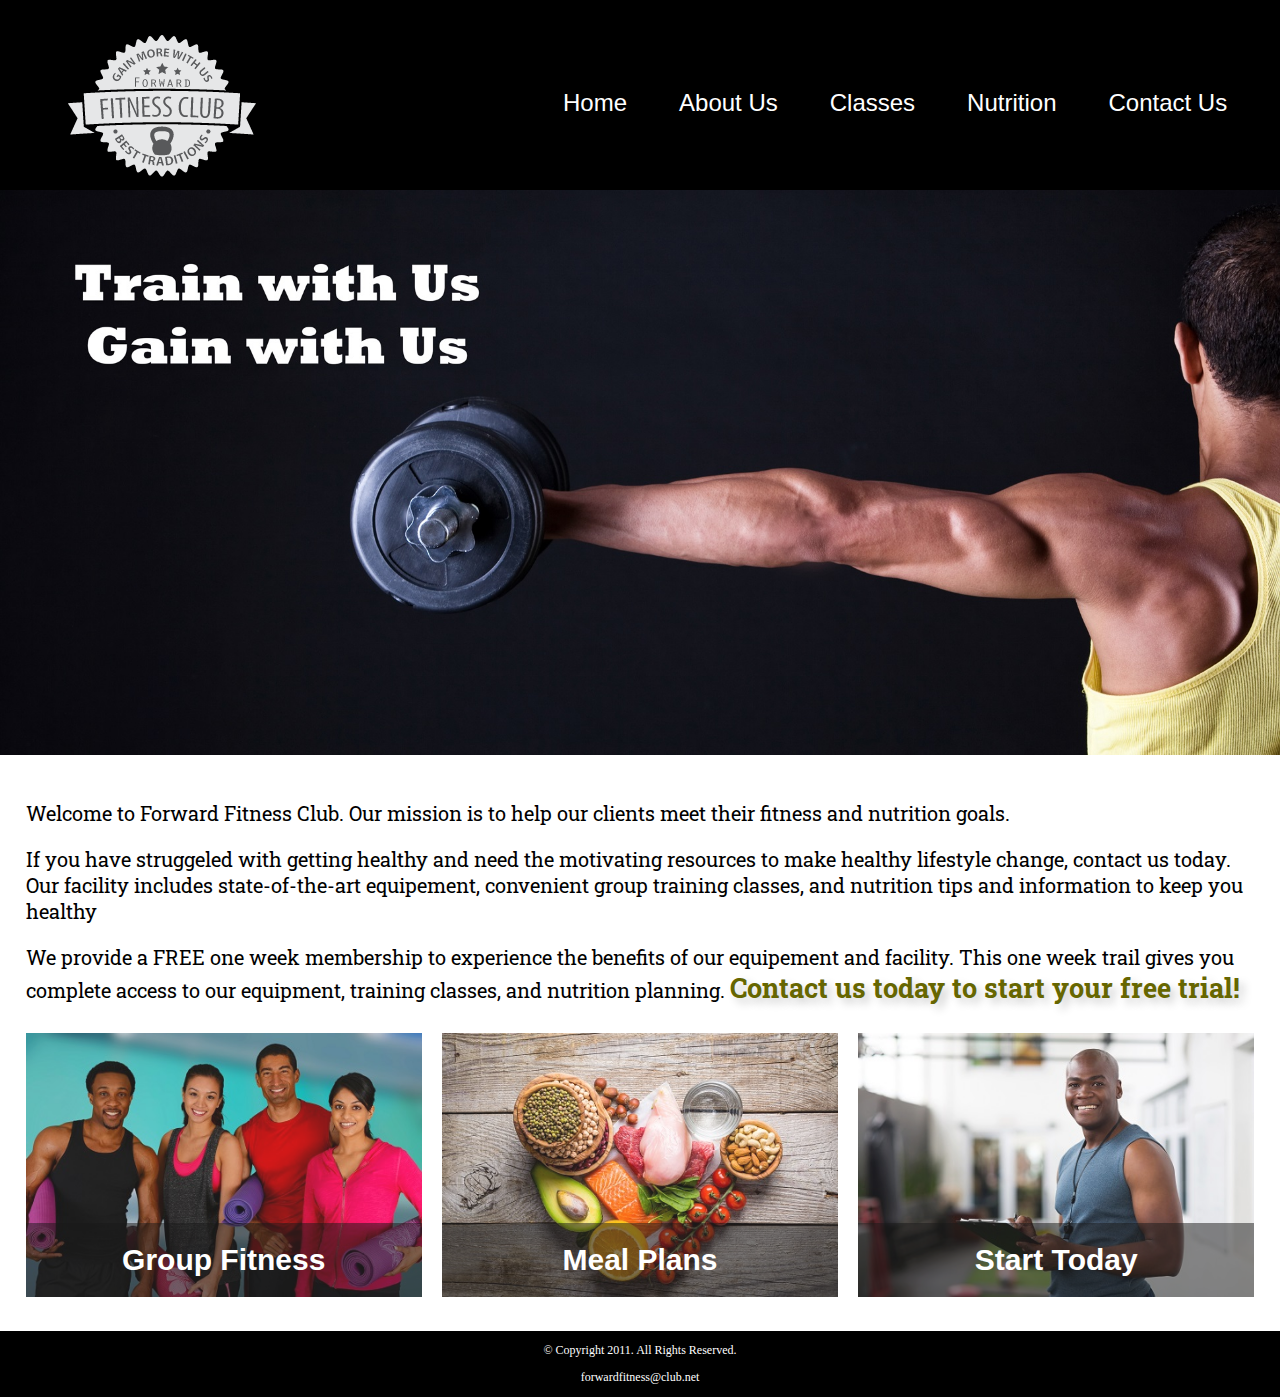
<file: fitness/Index.html>
<!DOCTYPE html>
<!-- This website template was created by: ISM5994.Muhammad Adel-->
<html lang="en">
    <head>
        <title>Forward Fitness Club</title>
        <meta charset="utf-8">
        <link rel="stylesheet" href="css/styles.css ">
        <meta name="viewport" content="width=device-width, initial-scale=1">
        <link href="https://fonts.googleapis.com/css2?family=Roboto+Slab&display=swap" rel="stylesheet">
        <link rel="shortcut icon" href="images/favicon.ico">
        <link rel="icon" type="image/png" sizes="32x32" href="images/favicon-32.png">
        <link rel="apple-touch-icon" sizes="180x180" href="images/apple-touch-icon.png">
        <link rel="icon" sizes="192x192" href="images/android-chrome-192.png">
    </head>
    <body>
        <div id="container">
            <!-- Use the header area for the website name or logo-->
            <header>
                <a href="Index.html"><img src="images/forward-fitness-logo.png" alt="Forward Fitness Club Logo"></a>  
            </header>

            <!-- Use the nav area to add hyperlinks to other pages within the website-->
            <nav>
                <ul>
                    <li><a href="Index.html">Home</a></li> 
                    <li><a href="about.html">About Us</a></li> 
                    <li><a href="classes.html">Classes</a></li> 
                    <li><a href="nutrition.html">Nutrition</a></li> 
                    <li><a href="contact.html ">Contact Us</a></li> 
                </ul>
 
            </nav>

            <!-- hero image -->
            <div id="hero" class="tablet-desktop">
                <img src="images/hero-image.jpg" alt="left arm extended holding a weight"> 
            </div>

            <!-- Use the main area to add the main content of the webpage-->
            <main>

                <div class="mobile">
                    <p>Welcome to Forward Fitness Club. Our mission is to help our clients meet their fitness and nutrition goals.</p>

                    <h3>FREE One-Week Trial Membership!</h3>
                    <p>Call Us Today to Get Started</p>
                    <p class="tel-link"><a href="tel:8145559608">(814) 555-9608</a></p>

                    <h4>Fitness Club Hours:</h4>
                    <ul class="hours">
                         <li>Mon - Thu: 6:00am - 6:00pm</li>
                         <li>Friday: 6:00am - 4:00pm</li>
                         <li>Saturday: 8:00am - 6:00pm</li>
                         <li>Sunday: Closed</li>
                    </ul>

                </div>

                <div class="tablet-desktop">
                    <p>Welcome to Forward Fitness Club. Our mission is to help our clients meet their fitness and nutrition goals. </p>

                    <p>If you have struggeled with getting healthy and need the motivating resources to make healthy lifestyle change, contact us today. Our facility includes state-of-the-art equipement, convenient group training classes, and nutrition tips and information to keep you healthy</p>

                    <p>We provide a FREE one week membership to experience the benefits of our equipement and facility. This one week trail gives you complete access to our equipment, training classes, and nutrition planning. <span class="action">Contact us today to start your free trial!</span></p>
                </div>

                <div class="grid">
                    <figure class="frame">
                        <a href="classes.html"><img src="images/fitness-group.jpg" alt="group of fitness people"></a>
                        <figcaption class="pic-text">Group Fitness</figcaption>
                    </figure>

                    <figure class="frame">
                        <a href="nutrition.html"><img src="images/food-heart.jpg" alt="healthy food in the shape of a heart"></a>
                        <figcaption class="pic-text">Meal Plans</figcaption>
                    </figure>

                    <figure class="frame">
                        <a href= "contact.html"><img src="images/personal-trainer.jpg" alt="personal trainer with a clipboard"></a>
                        <figcaption class= "pic-text">Start Today</figcaption>
                    </figure>
                    

                </div>
            </main>
            
            <!-- Use the footer area to add webpage footer content-->
            <footer>
                <p>&copy; Copyright 2011. All Rights Reserved. </p>
                <p><a href="mailto:forwardfitness@club.net">forwardfitness@club.net</a></p>
            </footer>
        </div>
    </body>
</html>
</file>
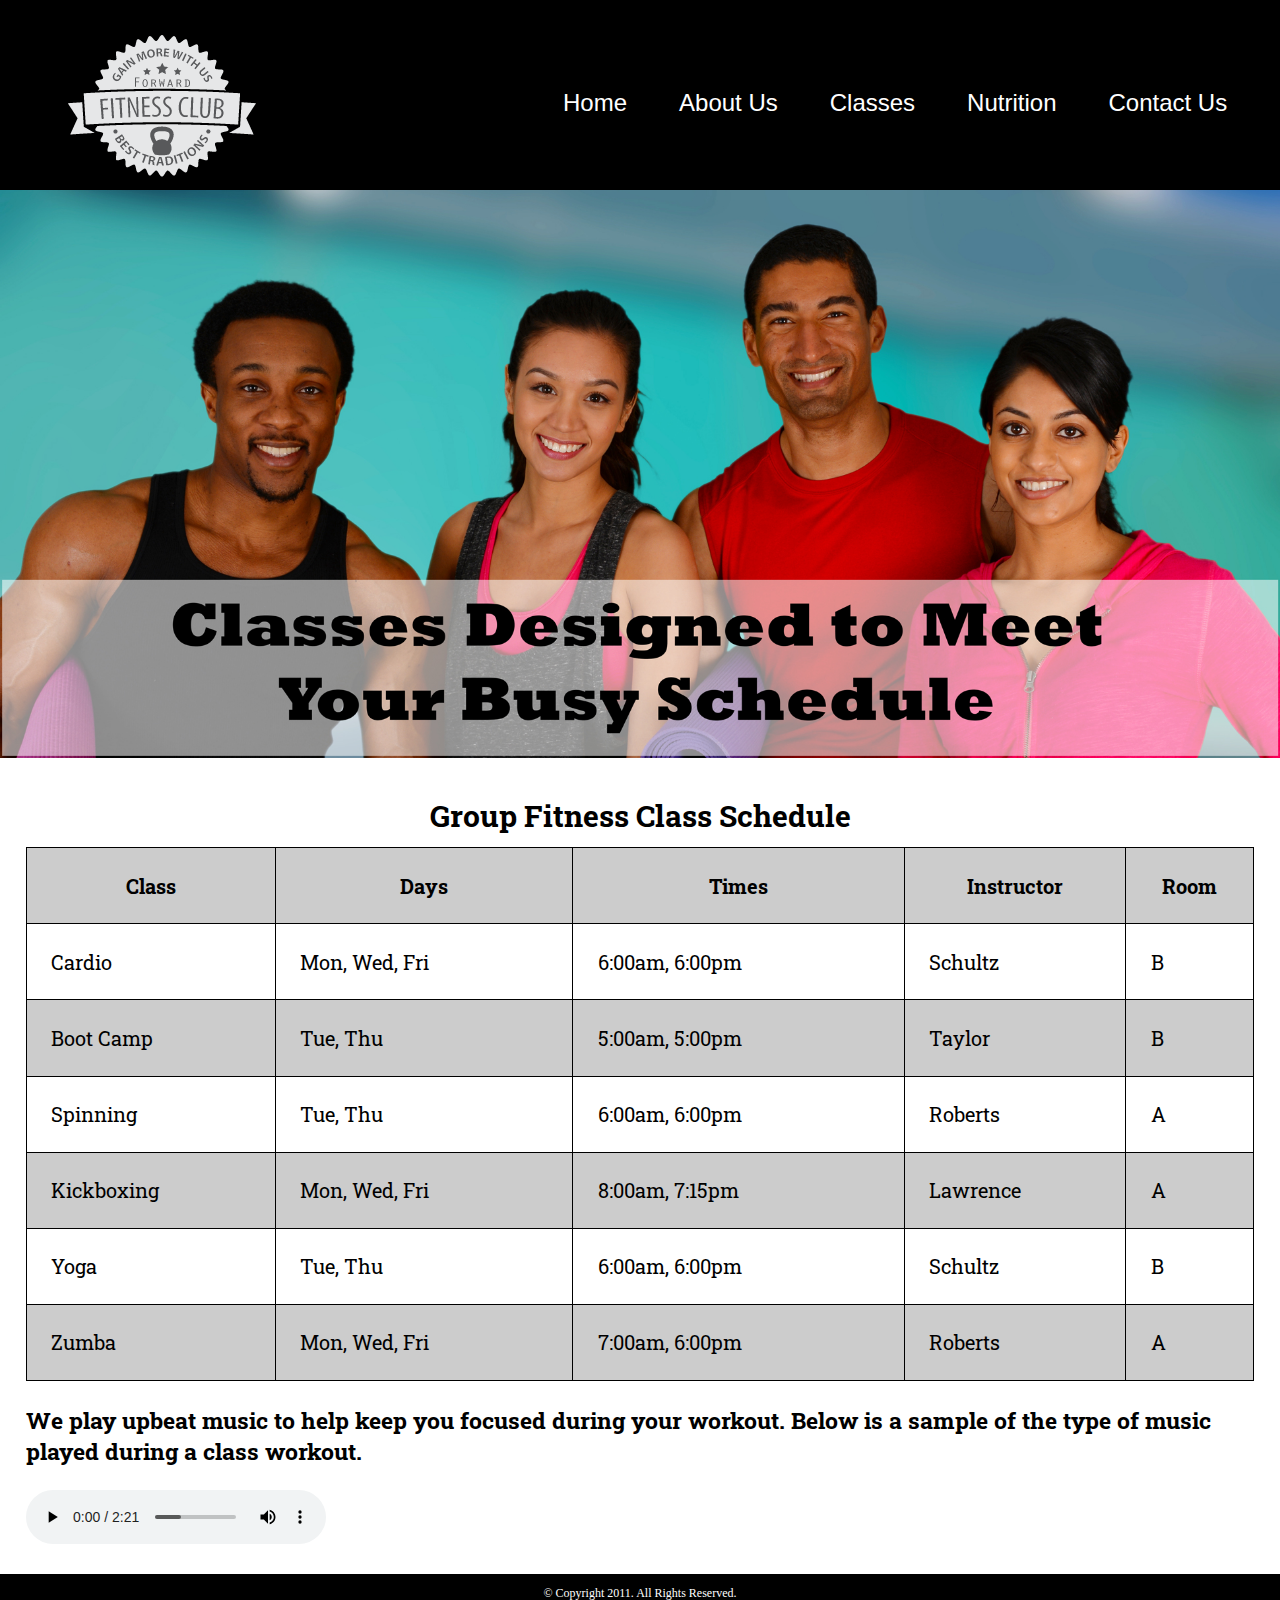
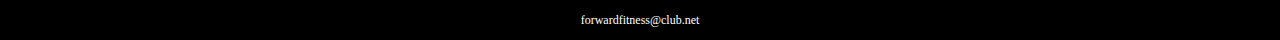
<file: fitness/classes.html>
<!DOCTYPE html>
<!-- This website template was created by: ISM5994.Muhammad Adel-->
<html lang="en">
    <head>
        <title>Forward Fitness Club</title>
        <meta charset="utf-8">
        <link rel="stylesheet" href="css/styles.css ">
        <meta name="viewport" content="width=device-width, initial-scale=1">
        <link href="https://fonts.googleapis.com/css2?family=Roboto+Slab&display=swap" rel="stylesheet">
        <link rel="shortcut icon" href="images/favicon.ico">
        <link rel="icon" type="image/png" sizes="32x32" href="images/favicon-32.png">
        <link rel="apple-touch-icon" sizes="180x180" href="images/apple-touch-icon.png">
        <link rel="icon" sizes="192x192" href="images/android-chrome-192.png">
    </head>
    <body>
        <div id="container">
        <!-- Use the header area for the website name or logo-->
        <header>
            <a href="Index.html"><img src="images/forward-fitness-logo.png" alt="Forward Fitness Club Logo"></a>
        </header>

       <!-- Use the nav area to add hyperlinks to other pages within the website-->
        <nav>
            <ul>
                <li><a href="Index.html">Home</a></li> 
                <li><a href="about.html">About Us</a></li> 
                <li><a href="classes.html">Classes</a></li> 
                <li><a href="nutrition.html">Nutrition</a></li> 
                <li><a href="contact.html ">Contact Us</a></li> 
            </ul>

        </nav>

        <!-- Classes Hero Image -->
        <div id="hero" class="tablet-desktop">
            <img src="images/classes-hero-image.jpg" alt="group of fitness people">
        </div>

        <!-- Use the main area to add the main content of the webpage-->
        <main>
           
            <div class="mobile">

                <h3>Group Fitness Classes </h3>
                <p>Boot Camp: TR 5am &amp; 5pm</p>
                <p>Cardio: MWF 6am &amp; 6pm</p>
                <p>Kickboxing: MWF 8am &amp; 7:15pm</p>
                <p>Spinning: TR 6am &amp; 6pm</p>
                <p>Yoga: TR 6am &amp; 6pm</p>
                <p>Zumba: MWF 7am &amp; 6pm</p>

            </div>

            <div class="tablet-desktop">
                <table><!-- Start Table -->
                    <caption>Group Fitness Class Schedule</caption>
                    <tr><!-- Row 1 -->
                        <th>Class</th>
                        <th>Days</th>
                        <th>Times</th>
                        <th>Instructor</th>
                        <th>Room</th>
                    </tr>
                    <tr><!-- Row 2 -->
                        <td>Cardio</td> 
                        <td>Mon, Wed, Fri</td>
                        <td>6:00am, 6:00pm</td> 
                        <td>Schultz</td>
                        <td>B</td>
                    </tr>
                    <tr><!-- Row 3 -->
                        <td>Boot Camp </td>
                        <td>Tue, Thu</td>
                        <td>5:00am, 5:00pm</td>
                        <td>Taylor</td>
                        <td>B</td>
                    </tr>
                    <tr><!-- Row 4 -->
                        <td>Spinning</td>
                        <td>Tue, Thu</td>
                        <td>6:00am, 6:00pm</td>
                        <td>Roberts</td>
                        <td>A</td>
                    </tr>
                    <tr><!-- Row 5 -->
                        <td>Kickboxing </td>
                        <td>Mon, Wed, Fri</td>
                        <td>8:00am, 7:15pm</td>
                        <td>Lawrence</td>
                        <td>A</td>
                    </tr>
                    <tr><!-- Row 6 -->
                        <td>Yoga</td>
                        <td>Tue, Thu</td>
                        <td>6:00am, 6:00pm</td>
                        <td>Schultz</td>
                        <td>B</td>
                    </tr>
                    <tr><!-- Row 7 -->
                        <td>Zumba</td>
                        <td>Mon, Wed, Fri </td>
                        <td>7:00am, 6:00pm</td>
                        <td>Roberts</td>
                        <td>A</td>
                    </tr>
                </table>

            </div>

            <div id="music-sample">
                <h3>We play upbeat music to help keep you focused during your workout. Below is a sample of the type of music played during a class workout.</h3>
                <audio controls>
                    <source src="media/ffc_audio.mp3" type="audio/mp3">
                    <source src="media/ffc_audio.ogg" type="audio/ogg">
                    <p>Your browser does not support the audio element.</p>
                </audio>


            </div>

        </main>
        
        <!-- Use the footer area to add webpage footer content-->
        <footer>
            <p>&copy; Copyright 2011. All Rights Reserved. </p>
            <p><a href="mailto:forwardfitness@club.net">forwardfitness@club.net</a></p>
        </footer>
        </div>
    </body>
</html>
</file>
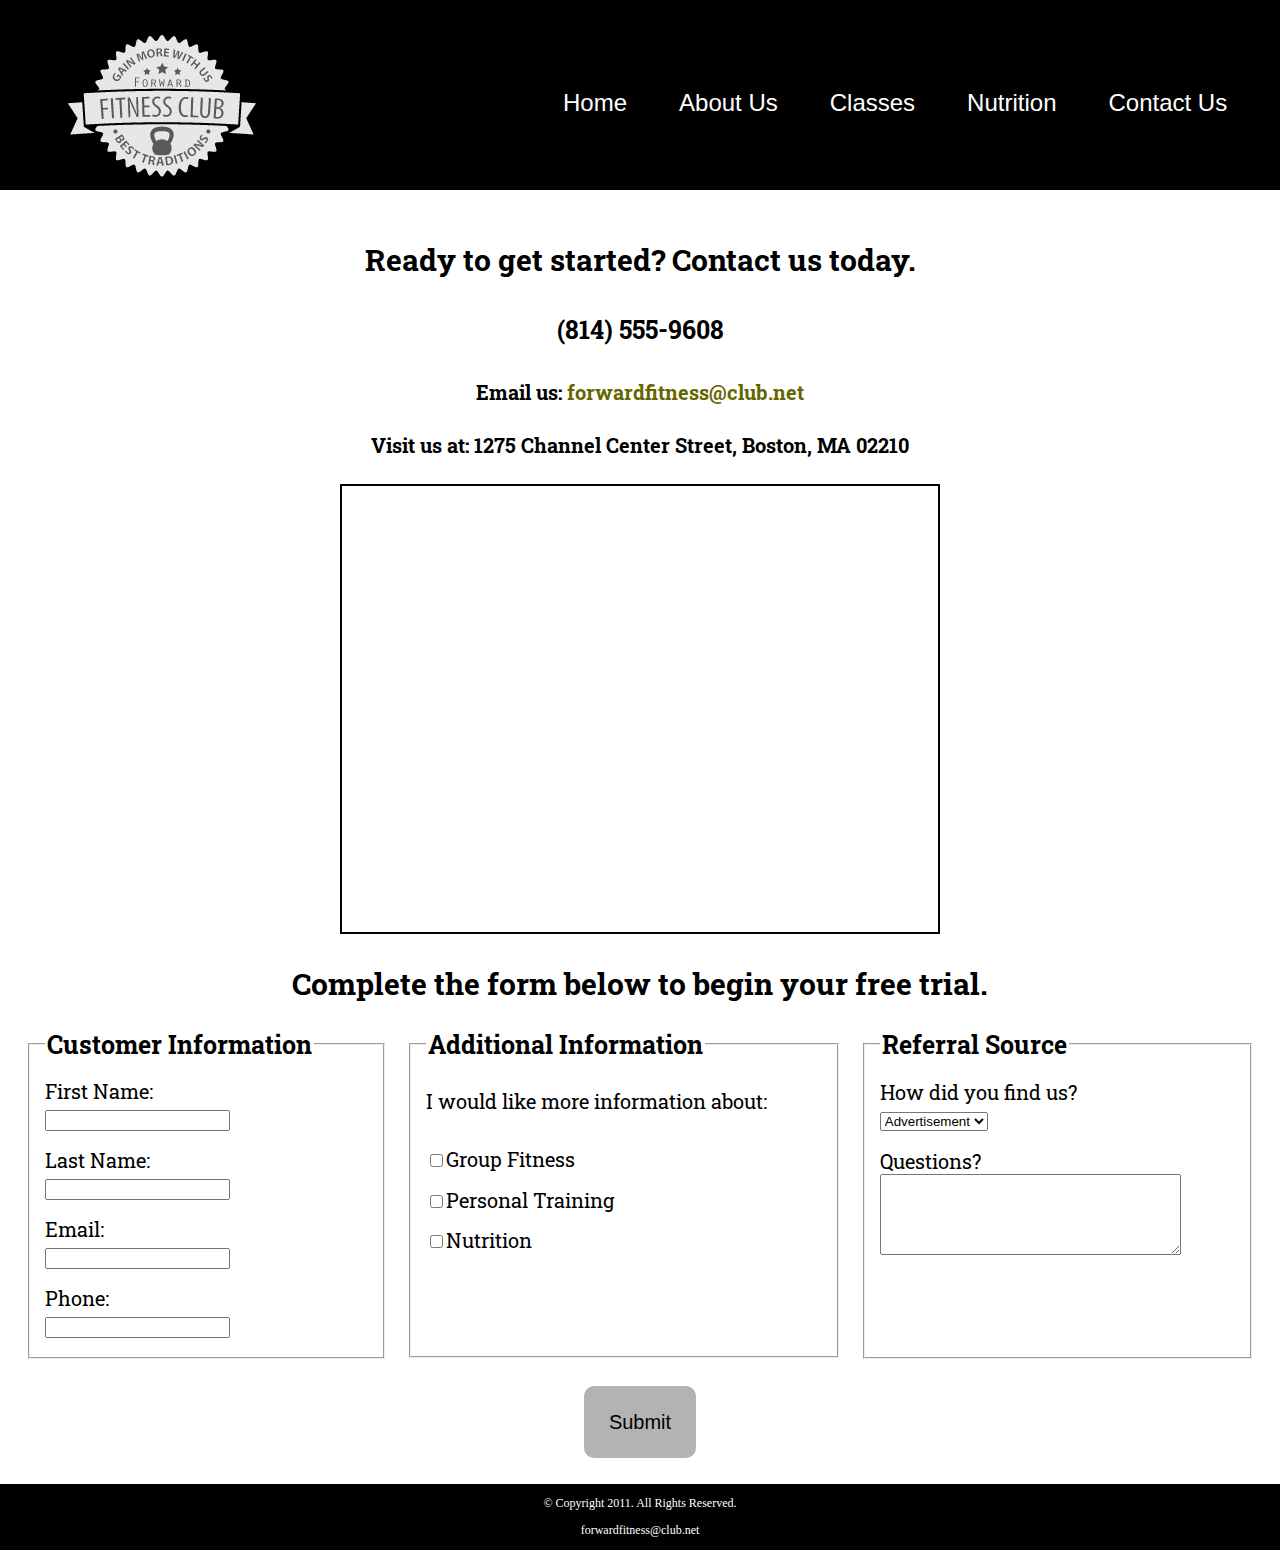
<file: fitness/contact.html>
<!DOCTYPE html>
<!-- This website template was created by: ISM5994.Muhammad Adel-->
<html lang="en">
    <head>
        <title>Forward Fitness Club</title>
        <meta charset="utf-8">
        <link rel="stylesheet" href="css/styles.css ">
        <meta name="viewport" content="width=device-width, initial-scale=1">
        <link href="https://fonts.googleapis.com/css2?family=Roboto+Slab&display=swap" rel="stylesheet">
        <link rel="shortcut icon" href="images/favicon.ico">
        <link rel="icon" type="image/png" sizes="32x32" href="images/favicon-32.png">
        <link rel="apple-touch-icon" sizes="180x180" href="images/apple-touch-icon.png">
        <link rel="icon" sizes="192x192" href="images/android-chrome-192.png">
    </head>
    <body>
        <div id="container">
        <!-- Use the header area for the website name or logo-->
        <header>
            <a href="Index.html"><img src="images/forward-fitness-logo.png" alt="Forward Fitness Club Logo"></a>
        </header>

       <!-- Use the nav area to add hyperlinks to other pages within the website-->
        <nav>
            <ul>
                <li><a href="Index.html">Home</a></li> 
                <li><a href="about.html">About Us</a></li> 
                <li><a href="classes.html">Classes</a></li> 
                <li><a href="nutrition.html">Nutrition</a></li> 
                <li><a href="contact.html ">Contact Us</a></li> 
            </ul>
        </nav>
        <!-- Use the main area to add the main content of the webpage-->
        <main>
            <div id="contact">
                <h2>Ready to get started? Contact us today.</h2>
                <h4 class="mobile tel-link"><a href="tel:8145559608"> (814) 555-9608</a></h4>
                <h4 class="tablet-desktop tel-num"> (814) 555-9608</h4>
                <h4>Email us: <a href=“mailto:forwardfitness@club.net” class="contact-email-link">forwardfitness@club.net</a></h4>
                <h4>Visit us at: 1275 Channel Center Street, Boston, MA 02210</h4>

                <iframe src="https://www.google.com/maps/embed?pb=!1m18!1m12!1m3!1d2948.851757208524!2d-71.05362748462646!3d42.34568384400208!2m3!1f0!2f0!3f0!3m2!1i1024!2i768!4f13.1!3m3!1m2!1s0x89e37a7dc2b67e7b%3A0x36ec93427cd9c5f1!2sChannel%20Center%20St%2C%20Boston%2C%20MA%2002210!5e0!3m2!1sen!2sus!4v1612326803046!5m2!1sen!2sus" width="600" height="450"  allowfullscreen="" aria-hidden="false" tabindex="0" class="map"></iframe>

            </div>

            <div id="form">
                <h2>Complete the form below to begin your free trial.</h2>

                <form class="form-grid"> <!-- Start Form -->
                    <fieldset>
                        <legend>Customer Information</legend>
                        <label for="fname">First Name:</label>
                        <input type="text" name="fName" id="fName" required>

                        <label for="lName">Last Name:</label>
                        <input type="text" name="lName" id="lName" required>

                        <label for="email">Email:</label>
                        <input type="email" name="email" id="email" required>

                        <label for="phone">Phone:</label>
                        <input type="tel" id="phone" name="phone" required>
                    </fieldset>


                    <fieldset>
                        <legend>Additional Information</legend>
                        <p>I would like more information about:</p>
                        <label for="grpfit"><input type="checkbox" name="interest" id="grpfit" value="Group Fitness">Group Fitness</label>

                        <label for="prtrain"><input type="checkbox" name="interest" id="prtrain" value="Personal Training">Personal Training</label>

                        <label for="nutr"><input type="checkbox" name="interest" id="nutr" value="Nutrition">Nutrition</label>
                    </fieldset>

                    <fieldset>
                        <legend>Referral Source</legend>
                        <label for="reference">How did you find us?</label>
                        <select name="reference" id="reference">
                            <option value="ad">Advertisement</option>
                            <option value="friend">Friend</option>
                            <option value="google">Google</option>
                            <option value="social">Social Media</option>
                            <option value="other">Other</option>
                        </select>

                        <label for="questions"> Questions?</label>
                        <textarea id="questions" name="questions" rows="5" cols="35"></textarea>
                    </fieldset>

                    <input type="submit" id="submit" value ="Submit" class="btn">
                
                </form>

            </div>
        </main>
        
        <!-- Use the footer area to add webpage footer content-->
        <footer>
            <p>&copy; Copyright 2011. All Rights Reserved. </p>
            <p><a href="mailto:forwardfitness@club.net">forwardfitness@club.net</a></p>
        </footer>
        </div>
    </body>
</html>
</file>
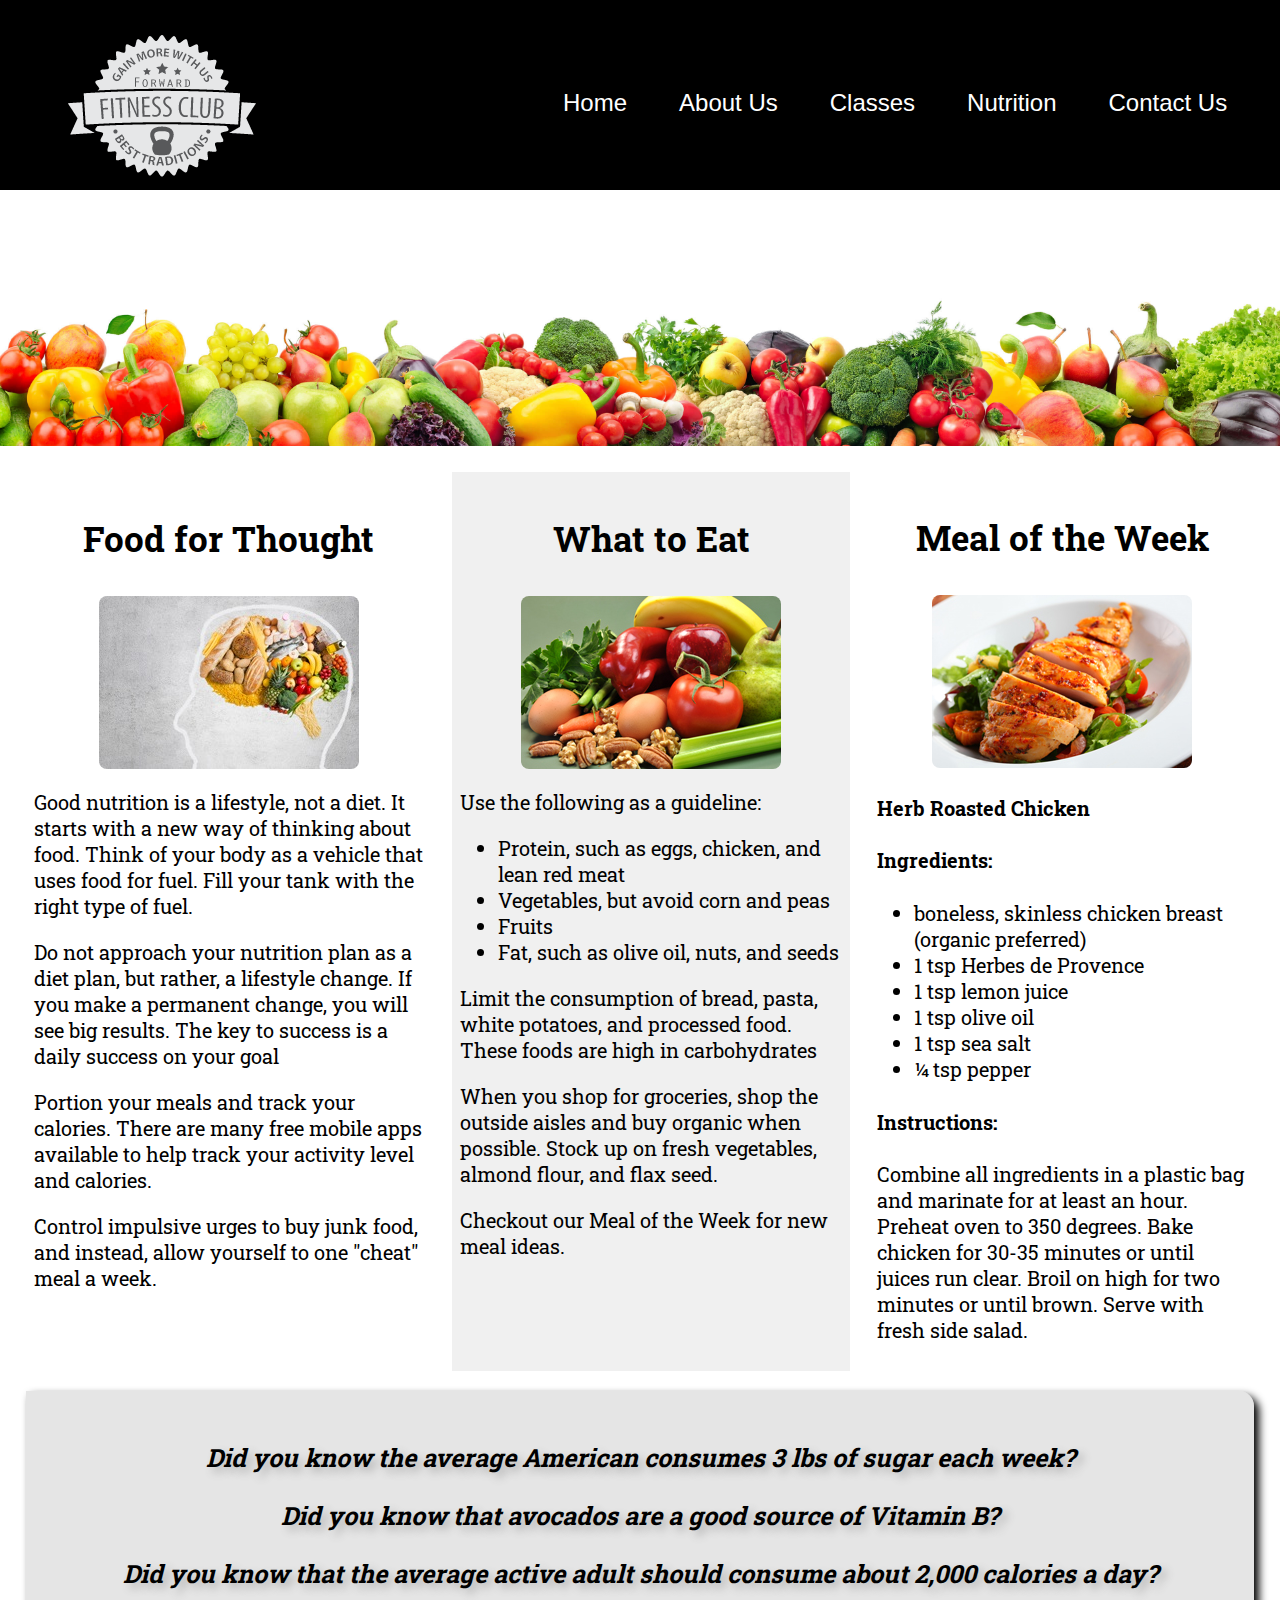
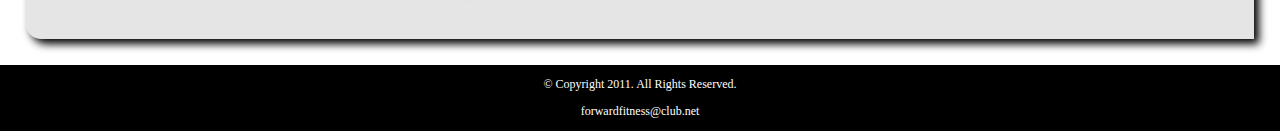
<file: fitness/nutrition.html>
<!DOCTYPE html>
<!-- This website template was created by: ISM5994.Muhammad Adel-->
<html lang="en">
    <head>
        <title>Forward Fitness Club</title>
        <meta charset="utf-8">
        <link rel="stylesheet" href="css/styles.css ">
        <meta name="viewport" content="width=device-width, initial-scale=1">
        <link href="https://fonts.googleapis.com/css2?family=Roboto+Slab&display=swap" rel="stylesheet">
        <link rel="shortcut icon" href="images/favicon.ico">
        <link rel="icon" type="image/png" sizes="32x32" href="images/favicon-32.png">
        <link rel="apple-touch-icon" sizes="180x180" href="images/apple-touch-icon.png">
        <link rel="icon" sizes="192x192" href="images/android-chrome-192.png">
    </head>
    <body>
        <div id="container">
        <!-- Use the header area for the website name or logo-->
        <header>
            <a href="Index.html"><img src="images/forward-fitness-logo.png" alt="Forward Fitness Club Logo"></a>
        </header>

       <!-- Use the nav area to add hyperlinks to other pages within the website-->
        <nav>
            <ul>
                <li><a href="Index.html">Home</a></li> 
                <li><a href="about.html">About Us</a></li> 
                <li><a href="classes.html">Classes</a></li> 
                <li><a href="nutrition.html">Nutrition</a></li> 
                <li><a href="contact.html ">Contact Us</a></li> 
            </ul>

        </nav>

        <!-- Nutrition Hero Image -->
        <div id="hero">
            <img src="images/hero-veggies.jpg" alt="fresh vegetables">
        </div> 

        <!-- Use the main area to add the main content of the webpage-->
        <main class="grid">
            <article>
                <h3>Food for Thought</h3>
                <img src="images/food-thought.jpg" alt="food for thought image" class="round">
                <p>Good nutrition is a lifestyle, not a diet. It starts with a new way of thinking about food. Think of your body as a vehicle that uses food for fuel. Fill your tank with the right type of fuel.</p>
                <p>Do not approach your nutrition plan as a diet plan, but rather, a lifestyle change. If you make a permanent change, you will see big results. The key to success is a daily success on your goal</p>
                <p>Portion your meals and track your calories. There are many free mobile apps available to help track your activity level and calories.</p>
                <p>Control impulsive urges to buy junk food, and instead, allow yourself to one "cheat" meal a week.</p>
            </article>

            <article>
                <h3>What to Eat</h3>
                <img src="images/fresh-food.jpg" alt="fresh vegetables, fruits, eggs, and nuts" class="round">
                <p>Use the following as a guideline:</p>
                <ul>
                    <li>Protein, such as eggs, chicken, and lean red meat</li>
                    <li>Vegetables, but avoid corn and peas</li>
                    <li>Fruits</li>
                    <li>Fat, such as olive oil, nuts, and seeds</li>
                </ul>
                <p>Limit the consumption of bread, pasta, white potatoes, and processed food. These foods are high in carbohydrates</p>
                <p>When you shop for groceries, shop the outside aisles and buy organic when possible. Stock up on fresh vegetables, almond flour, and flax seed.</p>
                <p>Checkout our Meal of the Week for new meal ideas.</p>
            </article>

            <article>
                <h3>Meal of the Week</h3>
                <img src="images/food-chicken.jpg" alt="herb roasted chicken" class="round">
                <h4>Herb Roasted Chicken</h4>
                <h4>Ingredients:</h4>
                <ul>
                    <li>boneless, skinless chicken breast (organic preferred)</li>
                    <li>1 tsp Herbes de Provence</li>
                    <li>1 tsp lemon juice</li>
                    <li>1 tsp olive oil</li>
                    <li>1 tsp sea salt</li>
                    <li>&frac14; tsp pepper</li>
                </ul>
                <h4>Instructions:</h4>
                <p>Combine all ingredients in a plastic bag and marinate for at least an hour. Preheat oven to 350 degrees. Bake chicken for 30-35 minutes or until juices run clear. Broil on high for two minutes or until brown. Serve with fresh side salad.</p>
            </article>

            <aside class="tablet-desktop grid-item4">
                <p>Did you know the average American consumes 3 lbs of sugar each week?</p>
                <p>Did you know that avocados are a good source of Vitamin B?</p>
                <p>Did you know that the average active adult should consume about 2,000 calories a day?</p>
            </aside>


        </main>
        
        <!-- Use the footer area to add webpage footer content-->
        <footer>
            <p>&copy; Copyright 2011. All Rights Reserved. </p>
            <p><a href="mailto:forwardfitness@club.net">forwardfitness@club.net</a></p>
        </footer>
        </div>
    </body>
</html>
</file>
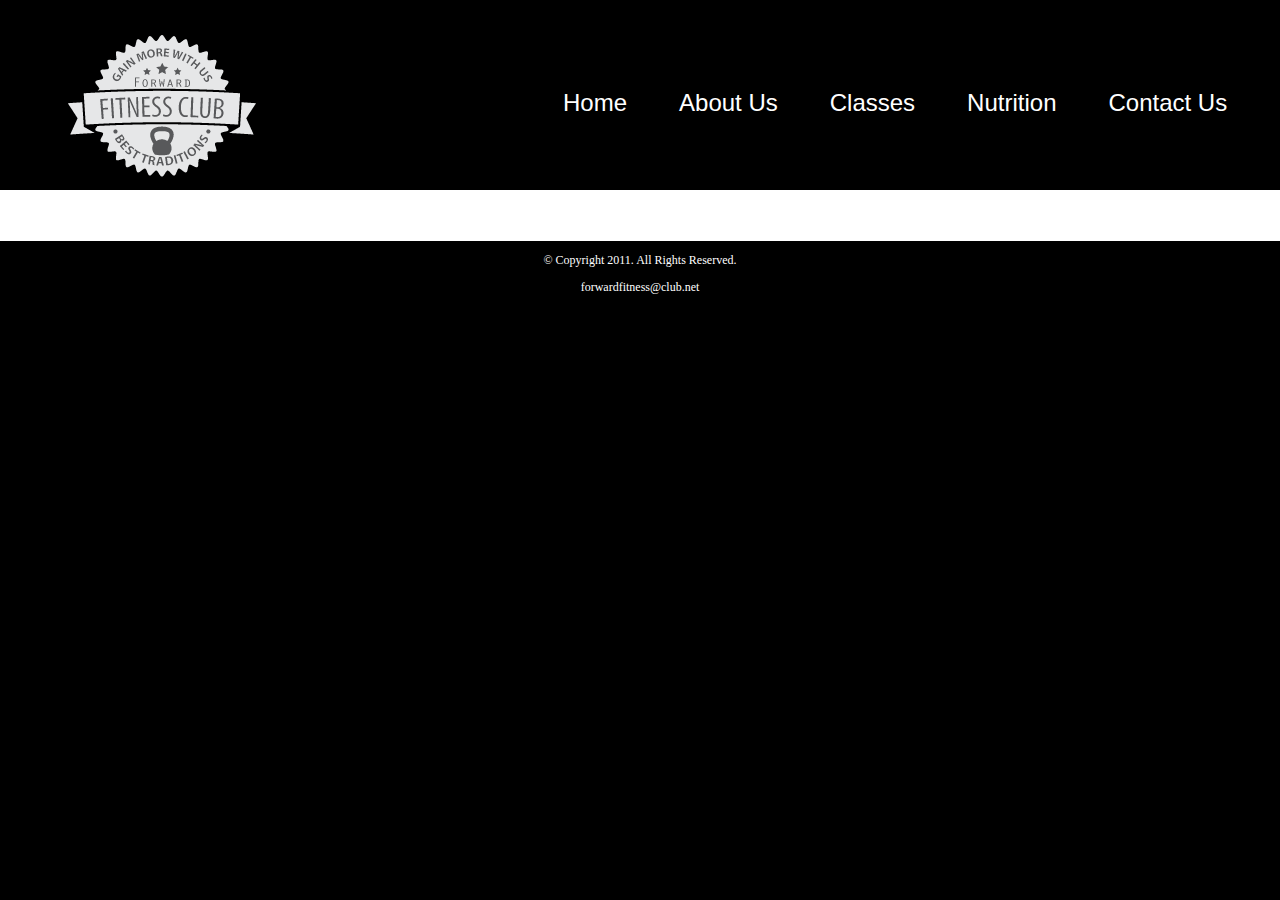
<file: fitness/template.html>
<!DOCTYPE html>
<!-- This website template was created by: ISM5994.Muhammad Adel-->
<html lang="en">
    <head>
        <title>Forward Fitness Club</title>
        <meta charset="utf-8">
        <link rel="stylesheet" href="css/styles.css ">
        <meta name="viewport" content="width=device-width, initial-scale=1">
        <link href="https://fonts.googleapis.com/css2?family=Roboto+Slab&display=swap" rel="stylesheet">
        <link rel="shortcut icon" href="images/favicon.ico">
        <link rel="icon" type="image/png" sizes="32x32" href="images/favicon-32.png">
        <link rel="apple-touch-icon" sizes="180x180" href="images/apple-touch-icon.png">
        <link rel="icon" sizes="192x192" href="images/android-chrome-192.png">
    </head>
    <body>
        <div id="container">
        <!-- Use the header area for the website name or logo-->
        <header>
            <a href="Index.html"><img src="images/forward-fitness-logo.png" alt="Forward Fitness Club Logo"></a>
        </header>

       <!-- Use the nav area to add hyperlinks to other pages within the website-->
        <nav>
            <ul>
                <li><a href="Index.html">Home</a></li> 
                <li><a href="about.html">About Us</a></li> 
                <li><a href="classes.html">Classes</a></li> 
                <li><a href="nutrition.html">Nutrition</a></li> 
                <li><a href="contact.html ">Contact Us</a></li> 
            </ul>

        </nav>
        <!-- Use the main area to add the main content of the webpage-->
        <main>
            <div>
            </div>
        </main>
        
        <!-- Use the footer area to add webpage footer content-->
        <footer>
            <p>&copy; Copyright 2011. All Rights Reserved. </p>
            <p><a href="mailto:forwardfitness@club.net">forwardfitness@club.net</a></p>
        </footer>
        </div>
    </body>
</html>
</file>
<file: fitness/css/styles.css>
/*
Author:
Date:Feb 9, 2021
File name: styles.css
*/

/* CSS Reset */
body, header, nav, main, footer, h1, div, img, ul, figure, figcaption, section, article, aside, audio, video {
    margin: 0;
    padding: 0;
    border: 0;
}

/* Style rules for body and images */
body {
    background-color: #000;
}

img, video {
    max-width: 100%;
    display: block;
}

/* Style rule for box sizing applies to all elements */
* {
    box-sizing: border-box;
}

/* Style rules for mobile viewport */

/* Style rule for header */
header {
    top: 0;
    background-color: #000;
    height: 190px;
}

header img {
    margin: 0 auto;
}

/* Style rule for navigation area */
nav {
    padding: 1%; 
    margin-bottom: 1%;
}

nav ul {
    list-style-type: none;
    text-align: center;
}

nav li {
    font-size: 1.5em;
    font-family: 'Francois One', sans-serif;
    border-top: 1px solid #fff;
}

nav li:first-child {
    border-top: none;
}

nav li a {
    display: block;
    color: #fff;
    padding: 0.5em 1em;
    text-decoration: none;
}

/* Show mobile class, hide tablet-desktop class */
.mobile {
    display: block ;
}

.tablet-desktop {
    display: none;
}

/* Style rule for main content */
main {
    background-color: #fff;
    padding: 2%;
    font-size: 1.25em;
    font-family: 'Roboto Slab', serif;
}

video {
    margin: 0 auto 4%;
}

.mobile h3 {
    text-shadow: 5px 5px 8px #ccc;
}

article {
    padding: 2%;
}

article h3 {
    text-align: center;
}

article img {
    margin: 0 auto;
}

article ul {
    margin-left: 10%;
}

article:nth-of-type(2) {
    background-color: rgba(204, 204, 204, 0.3);
}

.tel-link {
    background-color: #404040;
    padding: 2%;
    margin: 0 auto;
    width: 80%;
    text-align: center;
    border-radius: 5px;
}

.tel-link a {
    color: #fff;
    text-decoration: none;
    font-size: 1.5em;
    display: block;
}

.hours {
    margin-left: 10%;
}

.action {
    font-size: 1.35em;
    color: #666600;
    font-weight: bold;
    text-shadow: 5px 5px 8px #ccc;
}

.frame {
    position: relative;
    max-width: 450px;
    margin: 2% auto;
}

.pic-text {
    position: absolute;
    bottom: 0;
    background: rgba(0, 0, 0, 0.5);
    color: #fff;
    width: 100%;
    padding: 20px;
    text-align: center;
    font-family: verdana, arial, sans-serif;
    font-size: 1.5em;
    font-weight: bold;
}

#weights, #cardio, #training {
    margin: 0 2%;
}

.round {
    border-radius: 8px;
}

.external-link {
    color: #666600;
    font-weight: bold;
    text-decoration: none;
}

#contact {
    text-align: center;
}

#contact .contact-email-link {
    color: #666600;
    text-decoration: none;
}

.map {
    border: 2px solid #000;
    width: 95%;
    height: 50%;
}

#forms {
    margin-top: 2%;
    background-color: #f2f2f2;
    padding: 2%;
}

#form h2 {
    text-align: center;
}

/* Style rules for form elements */
fieldset, input, select, textarea {
    margin-bottom: 2%;
}

fieldset legend {
    font-weight: bold;
    font-size: 1.25em;
}

label {
    display: block;
    padding-top: 3%;
}

form #submit {
    margin: 0 auto;
    border: none;
    display: block;
    padding: 2%;
    background-color: #b3b3b3;
    font-size: 1em;
    border-radius: 10px;
}

/* style rules for footer content */
footer p {
    font-size: 0.75em;
    text-align: center;
    color: #fff;
    padding: 0 1em;
}

footer p a {
    color: #fff;
    text-decoration: none;
}

/* Media Query for Tablet Viewport */
@media screen and (min-width: 630px), print {
    /* Tablet Viewport: Show tablet-desktop class, hide mobile class */
    .tablet-desktop {
        display: block;
    }

    .mobile {
        display: none;
    }

    /* Tablet Viewport: Style rule for header */
    header {
        padding-bottom: 2%;
    }

    /* Tablet Viewport: Style rules for nav area */
    nav li {
        border-top: none;
        display: inline-block;
        border-right: 1px solid #fff;
    }

    nav li:last-child {
        border-right: none;
    }

    nav li a {
        padding: 0.1em 0.75em ;
    }

    /* Tablet Viewport: Style rules for main content area */
    main ul {
        margin: 0 0 4% 10%;
    }

    .grid {
        display: grid;
        grid-template-columns: auto auto auto;
        grid-gap: 20px;
    }

    .pic-text {
        font-size: 1em;
        padding: 10px;
    }

    aside {
        text-align: center;
        font-size: 1.25em;
        font-style: italic;
        font-weight: bold;
        padding: 2%;
        background-color: rgba(204, 204, 204, 0.5);
        box-shadow: 5px 5px 8px #000;
        text-shadow: 5px 5px 8px #b3b3b3;
        border-radius: 0 15px;
    }

    .grid-item4 {
        grid-column: 1 / span 3;
    }

    #exercises {
        border-top: 1px solid #000;
        border-bottom: 1px solid #000;
        background-color: #f2f2f2;
        background: linear-gradient(to right, #ccc, #fff);
        padding: 1% 2%;
    }

    #exercises dt {
        font-weight: bold;
    }

    #exercises dd {
        padding: 0.5% 1% 2% 0;
    }

    .tel-num {
        font-size: 1.25em;
    }

    .map {
        width: 600px;
        height: 450px;
    }

    /* Tablet Viewport: Style rules for table */
    table {
        border: 1px solid #000;
        border-collapse: collapse;
        margin: 0 auto;
        width: 100%;
    }

    caption {
        font-size: 1.5em;
        font-weight: bold;
        padding: 1%;
    }

    th, td {
        border: 1px solid #000;
        padding: 2%;
    }

    tr:nth-child(odd) {
        background-color: #ccc;
    }

    /* Tablet Viewport: Style rule for form element */
    form {
        width: 70%;
        margin: 0 auto;
    }

}

/* Media Query for Desktop Viewport */
@media screen and (min-width: 1015px), print {
    /* Desktop Viewport: Style rule for header */
    header {
        width: 25%;
        float: left;
        padding-bottom: 0;
    }

    /* Desktop Viewport: Style rules for nav area */
    nav {
        float: right;
        width: 70%;
        margin: 4em 1em 0 0;
    }

    nav ul {
        text-align: right;
    }

    nav li {
        border: none;
    }

    nav li a {
        padding: 0.5em 1em;
    }

    nav li a:hover {
        color: #000;
        background-color: #fff;
    }

    /* Desktop Viewport: Style Rules for main content */
    main {
        clear: left;
    }


    main h1 {
        font-size: 1.8em;
    }

    article h3 {
        font-size: 1.75em;
    }
    
 
    .pic-text {
        font-size: 1.5em;
        padding: 20px;
    }

    .frame {
        opacity: 0.9;
    }

    .frame:hover {
        opacity: 1;
        box-shadow: 8px 8px 10px #808080;
    }

    #weights, #cardio, #training {
        width: 29%;
        float: left;
        margin: 0 2%;
    }

    #exercises {
        clear: left;
    }

    /* Desktop Viewport: Style rules for form elements */
    form {
        width: auto;
    }

    .form-grid {
        display: grid;
        grid-template-columns: auto auto auto;
        grid-gap: 20px;
    }

    .btn {
        grid-column: 1 / span 3;
    }
    

}

/* Media Query for Large Desktop Viewports */
@media screen and (min-width: 1921px) {

    #container {
        width: 1920px;
        margin: 0 auto;
    }

    table {
        width: 80%;
    }

}

/* Media Query for Print */
@media print {

    body {
        background-color: #fff;
        color: #000;
    }
}
</file>
